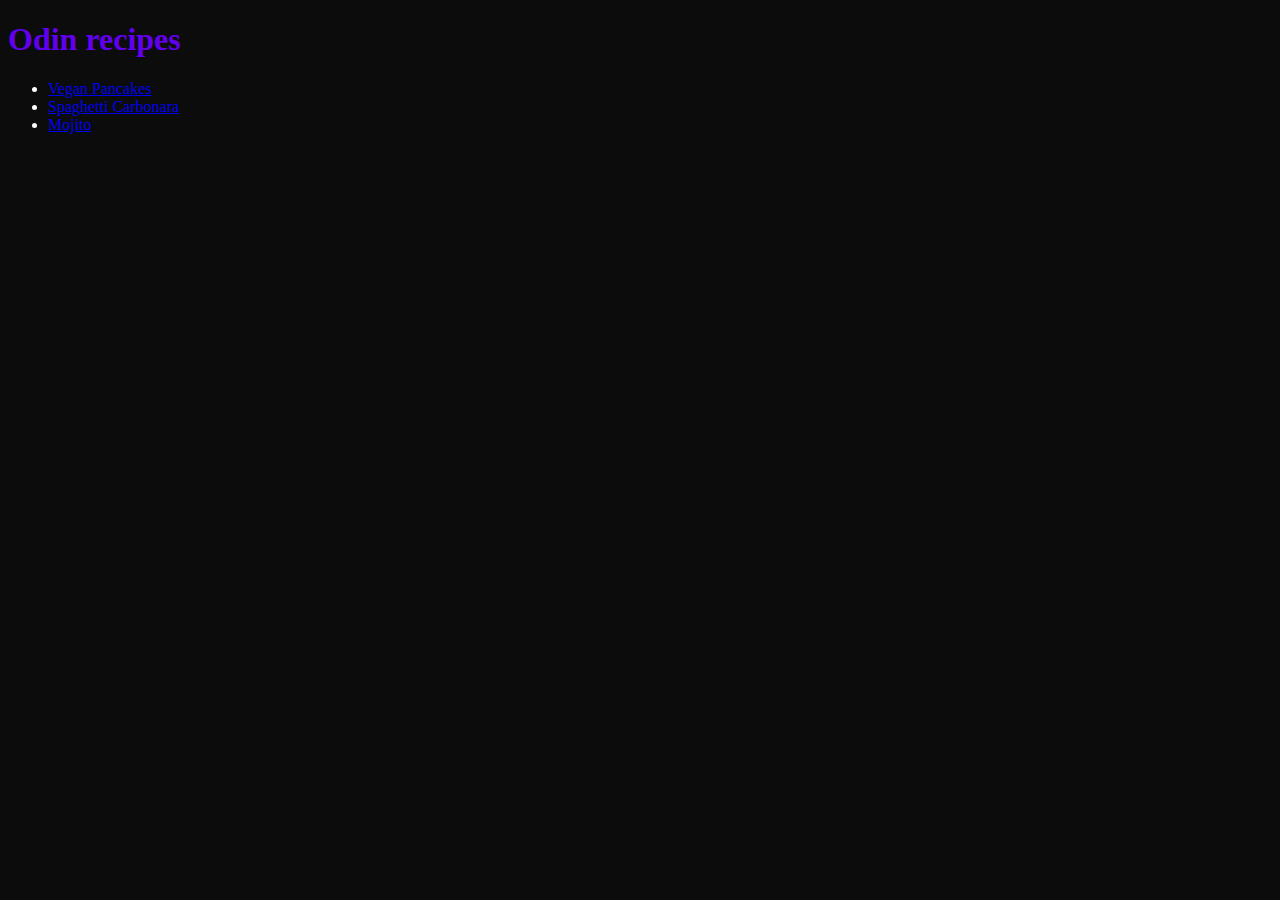
<file: index.html>
<!DOCTYPE html>
<html lang="en">
  <head>
    <meta charset="utf-8" />
    <title>Odin recipes</title>
    <link rel="stylesheet" href="style.css" />
  </head>
  <body>
    <h1>Odin recipes</h1>
    <ul>
      <li><a href="./recipes/pancakes.html">Vegan Pancakes</a></li>
      <li><a href="./recipes/spaghetti.html">Spaghetti Carbonara</a></li>
      <li><a href="./recipes/mojito.html">Mojito</a></li>
    </ul>
  </body>
</html>
</file>
<file: style.css>
body {
  font-family: "Poppins";
  color: white;
  background-color: rgb(12, 12, 12);
}
h2,
h1 {
  color: #6200ee;
}
</file>
